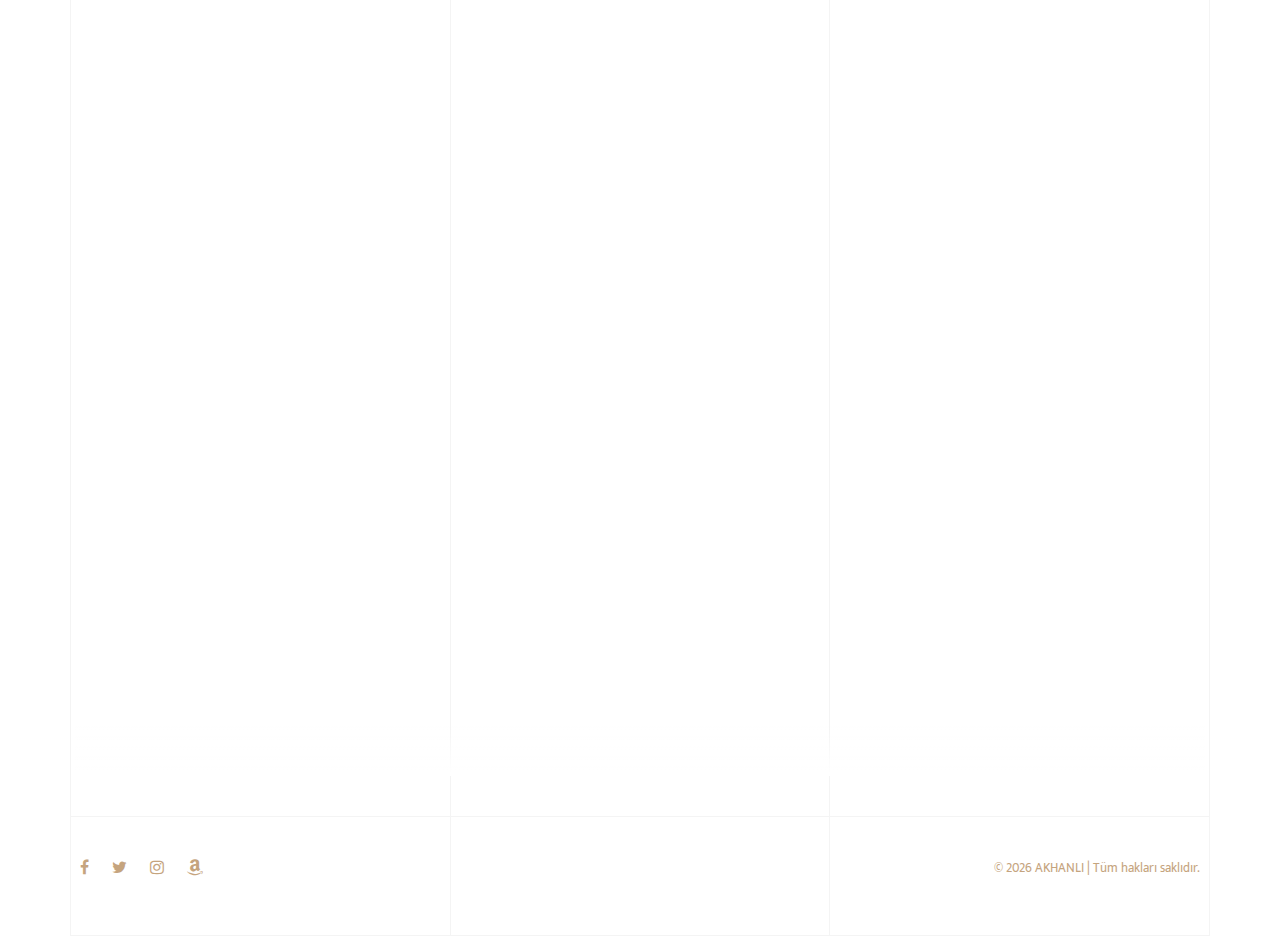
<file: index.html>
<!DOCTYPE html>
<!--[if lt IE 7]> <html class="no-js lt-ie9 lt-ie8 lt-ie7"> <![endif]-->
<!--[if IE 7]> <html class="no-js lt-ie9 lt-ie8"> <![endif]-->
<!--[if IE 8]> <html class="no-js lt-ie9"> <![endif]-->
<!--[if gt IE 8]> <html class="no-js"> <![endif]-->
<html lang="en">

<head>
    <meta charset="utf-8">
    <meta http-equiv="X-UA-Compatible" content="IE=edge">
    <meta name="viewport" content=" width=device-width, initial-scale=1">
    <link rel="icon" type="image/png" href="images/logo.png" />
    <title>Anasayfa | Akhanlı</title>
    <link href="css/animate.css" rel="stylesheet" type="text/css">
    <link href="css/bootstrap.min.css" rel="stylesheet" type="text/css">
    <link href="css/bootstrap.menu.css" rel="stylesheet" type="text/css">
    <link href="css/font-awesome.css" rel="stylesheet" type="text/css">
    <link href="css/magnific-popup.css" rel="stylesheet" type="text/css">
    <link href="css/swiper.css" rel="stylesheet" type="text/css">
    <link href="css/owl.carousel.min.css" rel="stylesheet" type="text/css">
    <link href="css/owl.theme.default.min.css" rel="stylesheet" type="text/css">
    <link href="css/style.css" rel="stylesheet" type="text/css">
</head>

<body>
    <!-- Page Preloader -->
    <div id="Lfa-page-loading" class="Lfa-pageloading">
        <div class="Lfa-pageloading-inner"> <img src="images/logo.png" class="logo" alt=""> </div>
    </div>
    <div id="next-page-wrapper">
        <!-- Lines -->
        <div class="content-lines-wrapper">
            <div class="content-lines-inner">
                <div class="content-lines"></div>
            </div>
        </div>
        <div class="next-header-overlay menu-slide header-dark">
            <div class="container">
                <div class="next-header-container">
                    <!-- Burger menu -->
                    <div class="burger-menu animate-box" data-animate-effect="fadeInRight">
                        <div class="line-menu line-half first-line"></div>
                        <div class="line-menu"></div>
                        <div class="line-menu line-half last-line"></div>
                    </div>
                    <!--Navigation menu-->
                    <nav class="next-menu-overlay">
                        <ul>
                            <li class="current-menu"><a href="index.html">ANASAYFA</a></li>
                            <li><a href="projects.html">PROJELER</a></li>
                            <li><a href="about.html">HAKKIMIZDA</a></li>
                            <li><a href="contact.html">İLETİŞİM</a></li>
                        </ul>

                        <!-- Menu social media -->
                        <div class="menu-social-media">
                            <a href="https://facebook.com" target="_blank"> <span class="next-social-icon fa fa-facebook"></span> </a>
                            <a href="https://twitter.com/" target="_blank"> <span class="next-social-icon fa fa-twitter"></span> </a>
                            <a href="https://www.instagram.com/" target="_blank"> <span class="next-social-icon fa fa-instagram"></span> </a>
                            <a href="https://www.amazon.com/" target="_blank"> <span class="next-social-icon fa fa-amazon"></span> </a>
                        </div>

                    </nav>
                </div>
            </div>
        </div>
        <!-- Header -->
        <header>
            <div class="container">
                <div class="row">
                    <div class="col-md-12 animate-box" data-animate-effect="fadeInUp">
                        <div class="next-header-container d-flex">
                            <!-- Logo -->
                            <div class="text-center flex-grow-1">
                                <a href="index.html"><img src="images/logo.png" alt="" class="logo"></a>
                            </div>
                        </div>

                    </div>
                </div>
            </div>
        </header>
        <!-- Homepage Slider -->
        <div class="container-fluid">
            <section class="next-section-slider">
                <div class="next-container-center">
                    <div class="swiper-container">
                        <div class="swiper-wrapper">
                            <div class="swiper-slide">
                                <div class="swiper-slide-block">
                                    <div class="swiper-slide-block-img animate-box" data-animate-effect="fadeInLeft" data-swiper-parallax-y="70%">
                                        <a href="project-page.html"><img src="images/slider/3.jpg" alt=""></a>
                                    </div>
                                    <div class="swiper-slide-block-text animate-box" data-animate-effect="fadeInRight">
                                        <h2 data-swiper-parallax-x="-60%" class="next-main-title">Lorem ipsum</h2>
                                        <h3 data-swiper-parallax-x="-50%" class="next-main-subtitle">Lorem</h3>
                                        <p data-swiper-parallax-x="-40%" class="next-paragraph">Lorem ipsum dolor sit amet, consectetur adipisicing elit. Necessitatibus voluptatum pariatur repudiandae, iusto ad beatae assumenda ullam sunt voluptatem vel magnam.</p> <a data-swiper-parallax-x="-30%" class="next-link" href="project-page.html">Lorem</a> <span data-swiper-parallax-y="60%" class="next-number animate-box" data-animate-effect="fadeInUp">1</span>
                                    </div>
                                </div>
                            </div>
                            <div class="swiper-slide">
                                <div class="swiper-slide-block">
                                    <div class="swiper-slide-block-img" data-swiper-parallax-y="70%">
                                        <a href="project-page.html"> <img src="images/slider/1.jpg" alt=""> </a>
                                    </div>
                                    <div class="swiper-slide-block-text">
                                        <h2 data-swiper-parallax-x="-60%" class="next-main-title">Lorem ipsum</h2>
                                        <h3 data-swiper-parallax-x="-50%" class="next-main-subtitle">Lorem</h3>
                                        <p data-swiper-parallax-x="-40%" class="next-paragraph">Avm Building ornare gravida vehicula. Ut ullamcorper the duscipit lacinia lorem ac feugiat nibh. Integer odio augle auctore tincidunt volutpat convallis vel nulla.</p> <a data-swiper-parallax-x="-30%" style="z-index: 5;" class="next-link" href="project-page.html">Lorem</a> <span data-swiper-parallax-y="60%" class="next-number">2</span>
                                    </div>
                                </div>
                            </div>
                            <div class="swiper-slide">
                                <div class="swiper-slide-block">
                                    <div class="swiper-slide-block-img" data-swiper-parallax-y="70%">
                                        <a href="project-page.html"> <img src="images/slider/2.jpg" alt=""> </a>
                                    </div>
                                    <div class="swiper-slide-block-text">
                                        <h2 data-swiper-parallax-x="-60%" class="next-main-title">Lorem ipsum</h2>
                                        <h3 data-swiper-parallax-x="-50%" class="next-main-subtitle">Lorem</h3>
                                        <p data-swiper-parallax-x="-40%" class="next-paragraph">Lorem ipsum dolor sit amet, consectetur adipisicing elit. Ullam, cumque nihil maxime! Totam natus dolor ullam animi dignissimos doloribus, molestias nesciunt soluta dolores excepturi.</p> <a data-swiper-parallax-x="-30%" class="next-link" href="project-page.html">Lorem</a> <span data-swiper-parallax-y="60%" class="next-number">3</span>
                                    </div>
                                </div>
                            </div>
                        </div>
                        <div class="swiper-button-next animate-box" data-animate-effect="fadeInRight"> <i class="fa fa-long-arrow-right" aria-hidden="true"></i> </div>
                        <div class="swiper-button-prev animate-box" data-animate-effect="fadeInLeft"> <i class="fa fa-long-arrow-left" aria-hidden="true"></i> </div>
                    </div>
                </div>
            </section>
        </div>
        <!-- Footer -->
        <footer>
            <div class="container next-footer-container">
                <div class="row">
                    <div class="col-md-8">
                        <ul class="next-social-icons">
                            <li class="next-social-icons-item">
                                <a class="next-social-link" href="https://facebook.com" target="_blank"> <span class="next-social-icon fa fa-facebook-f"></span> </a>
                            </li>
                            <li class="next-social-icons-item">
                                <a class="next-social-link" href="https://twitter.com/" target="_blank"> <span class="next-social-icon fa fa-twitter"></span> </a>
                            </li>
                            <li class="next-social-icons-item">
                                <a class="next-social-link" href="https://www.instagram.com/" target="_blank"> <span class="next-social-icon fa fa-instagram"></span> </a>
                            </li>
                            <li class="next-social-icons-item">
                                <a class="next-social-link" href="https://www.amazon.com/" target="_blank"> <span class="next-social-icon fa fa-amazon"></span> </a>
                            </li>
                        </ul>
                    </div>
                    <div class="col-md-4">
                        <p class="next-copyright"><span>©
                                <script>
                                    today = new Date();
                                    year0 = today.getFullYear();
                                    document.write(year0);

                                </script>
                                AKHANLI | Tüm hakları saklıdır.</span></p>
                    </div>
                </div>
            </div>
        </footer>
    </div>
    <!-- Js -->
    <script src="js/plugins/jquery-3.3.1.min.js"></script>
    <script src="js/plugins/bootstrap.min.js"></script>
    <script src="js/plugins/bootstrap.menu.js"></script>
    <script src="js/plugins/modernizr-2.6.2.min.js"></script>
    <script src="js/plugins/jquery.waypoints.min.js"></script>
    <script src="js/plugins/swiper.min.js"></script>
    <script src="js/plugins/owl.carousel.min.js"></script>
    <script src="js/plugins/isotope.pkgd.min.js"></script>
    <script src="js/plugins/jquery.magnific-popup.min.js"></script>
    <script src="js/script.js"></script>
</body>

</html>
</file>
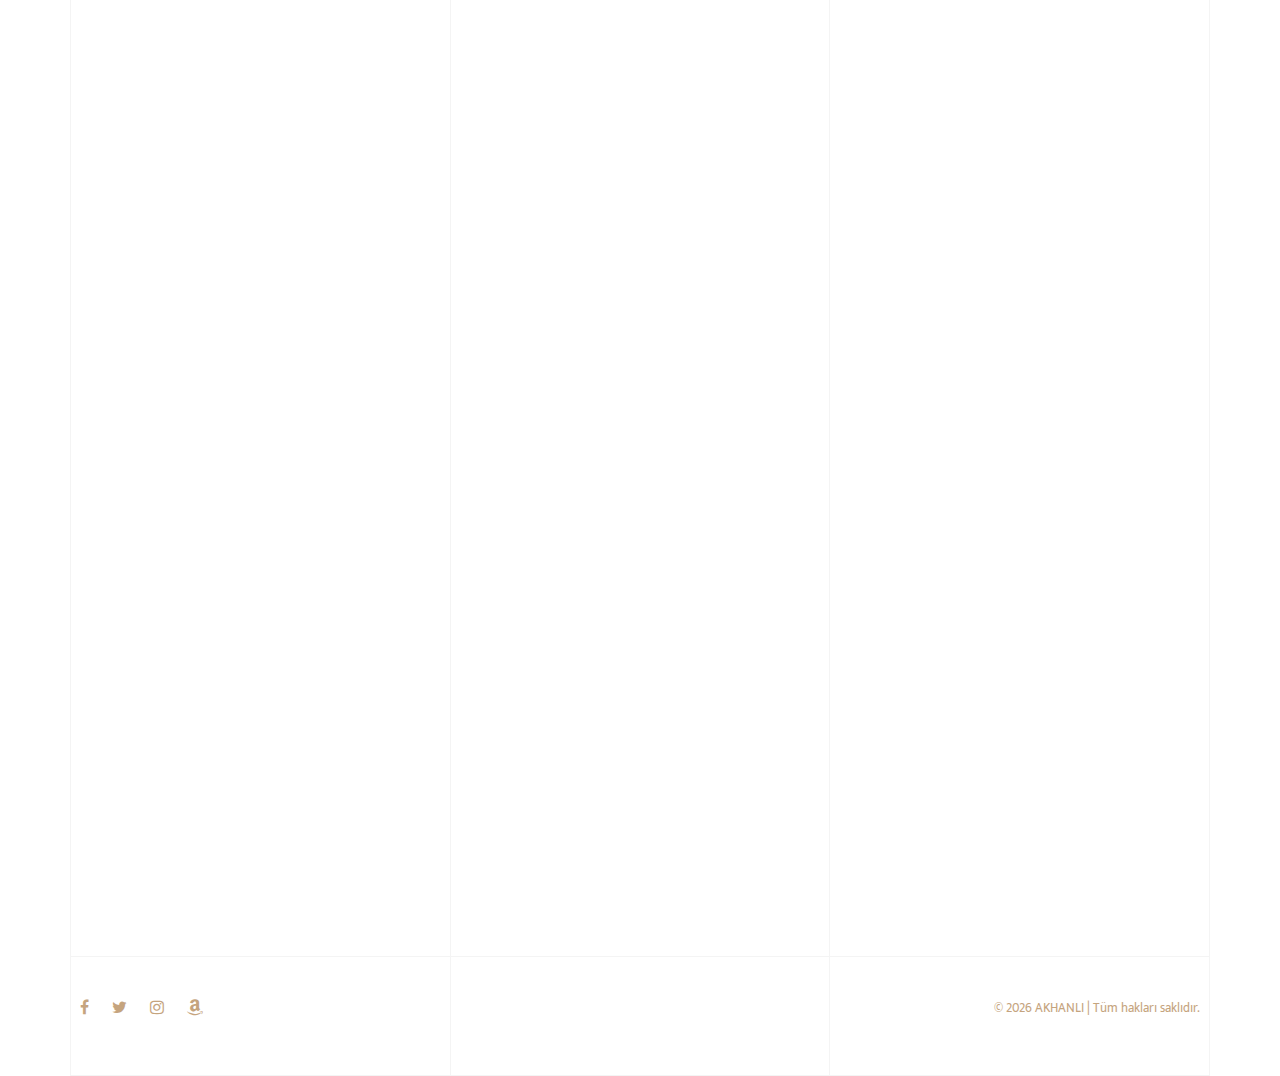
<file: about.html>
<!DOCTYPE html>
<!--[if lt IE 7]> <html class="no-js lt-ie9 lt-ie8 lt-ie7"> <![endif]-->
<!--[if IE 7]> <html class="no-js lt-ie9 lt-ie8"> <![endif]-->
<!--[if IE 8]> <html class="no-js lt-ie9"> <![endif]-->
<!--[if gt IE 8]> <html class="no-js"> <![endif]-->
<html lang="en">
<head>
    <meta charset="utf-8">
    <meta http-equiv="X-UA-Compatible" content="IE=edge">
    <meta name="viewport" content=" width=device-width, initial-scale=1">
    <link rel="icon" type="image/png" href="images/logo.png" />
    <title>Hakkımızda | Akhanlı</title>
    <link href="css/animate.css" rel="stylesheet" type="text/css">
    <link href="css/bootstrap.min.css" rel="stylesheet" type="text/css">
    <link href="css/bootstrap.menu.css" rel="stylesheet" type="text/css">
    <link href="css/font-awesome.css" rel="stylesheet" type="text/css">
    <link href="css/magnific-popup.css" rel="stylesheet" type="text/css">
    <link href="css/YouTubePopUp.css" rel="stylesheet" type="text/css">
    <link href="css/swiper.css" rel="stylesheet" type="text/css">
    <link href="css/owl.carousel.min.css" rel="stylesheet" type="text/css">
    <link href="css/owl.theme.default.min.css" rel="stylesheet" type="text/css">
    <link href="css/style.css" rel="stylesheet" type="text/css">
</head>
<body>
    <!-- Page Preloader -->
    <div id="Lfa-page-loading" class="Lfa-pageloading">
        <div class="Lfa-pageloading-inner"> <img src="images/logo.png" class="logo" alt=""> </div>
    </div>
    <div id="next-page-wrapper">
        <!-- Lines -->
        <div class="content-lines-wrapper">
            <div class="content-lines-inner">
                <div class="content-lines"></div>
            </div>
        </div>
        <div class="next-header-overlay menu-slide header-dark">
		<div class="container">
			<div class="next-header-container">
				<!-- Burger menu -->
				<div class="burger-menu animate-box" data-animate-effect="fadeInRight">
					<div class="line-menu line-half first-line"></div>
					<div class="line-menu"></div>
					<div class="line-menu line-half last-line"></div>
				</div>
				<!--Navigation menu-->
                <nav class="next-menu-overlay">
                	<ul>
                        <li><a href="index.html">ANASAYFA</a></li>
                        <li><a href="projects.html">PROJELER</a></li>
                        <li class="current-menu"><a href="about.html">HAKKIMIZDA</a></li> 
						<li><a href="contact.html">İLETİŞİM</a></li>
					</ul>
					
					<!-- Menu social media -->
					<div class="menu-social-media">
					    <a href="https://facebook.com" target="_blank"> <span class="next-social-icon fa fa-facebook"></span> </a>
						<a href="https://twitter.com/" target="_blank"> <span class="next-social-icon fa fa-twitter"></span> </a>
						<a href="https://www.instagram.com/" target="_blank"> <span class="next-social-icon fa fa-instagram"></span> </a>
						<a href="https://www.amazon.com/" target="_blank"> <span class="next-social-icon fa fa-amazon"></span> </a>
					</div>

				</nav>
			</div>
		</div>
	    </div>
        <!-- Header -->
        <header>
            <div class="container">
                <div class="row">
                    <div class="col-md-12 animate-box" data-animate-effect="fadeInUp">
                        <div class="next-header-container d-flex">
                            <!-- Logo -->
                            <div class="text-center flex-grow-1">
                                <a href="index.html"><img src="images/logo.png" alt="" class="logo"></a>
                            </div>
                        </div>
                        
                    </div>
                </div>
            </div>
        </header>
        <!-- About Us -->
        <section class="about">
            <div class="container">
                <div class="row">
                    <div class="section-head col-md-12 animate-box" data-animate-effect="fadeInUp">
                        <h4>HAKKIMIZDA</h4>
                        <h4><a href="index.html" style="font-size: 25px; margin-right: 0.2cm">Anasayfa</a> <i class="fa fa-arrow-right" style="font-size: 13px; position: relative; bottom: 4px;"></i> <span style="font-size: 25px; margin-left: 0.2cm">HAKKIMIZDA</span></h4>
                    </div>
                    <div class="col-md-4 image animate-box" data-animate-effect="fadeInUp">
                       <div class="img">
                        <a href="https://www.youtube.com/watch?v=BOFhwQn4mkA" class="video-block">
                            <img src="images/about.jpg" alt="">
                            <span class="video-block-play"></span>
                        </a>
                        </div>
                    </div>
                    
                    <div class="col-md-8">
                        <div class="row">
                            <!-- About -->
                            <div class="col-md-12 animate-box" data-animate-effect="fadeInUp">
                                <h3>Lorem ipsum <span>AKHANLI</span></h3>
                                <p>AKHANLI,1997 yılında kurulmuş, Yurt içi ve Yurt dışında bir çok özel ve kamu inşaat projelerinde faaliyet göstermektedir. Müşteri Memnuniyeti AKHANLI ‘nın kurumsal kültür politikasıdır..</p>
                                <p>Konusunda tecrübeli, dinamik, çalışkan ve teknik kadrosuyla; Yurt içi ve Yurt Dışında geleceğin modern yapı ve projelerinde imzasını bulunmasını arzulayan bir düşünceyi kendine hedef olarak seçmiştir.</p>
                                <div class="about">
                                    <div class="yearimg">
                                        <div class="numb">10</div>
                                    </div>
                                    <div class="year">
                                        <h6>Lorem ipsum dolor sit</h6>
                                        <h4>Lorem ipsum dolor</h4>
                                    </div>
                                </div>
                            </div>
                        </div>
                    </div>
                </div>
            </div>
        </section>
        <!-- Footer -->
        <footer>
            <div class="container next-footer-container">
                <div class="row">
                    <div class="col-md-8">
                        <ul class="next-social-icons">
                            <li class="next-social-icons-item">
                                <a class="next-social-link" href="https://facebook.com" target="_blank"> <span class="next-social-icon fa fa-facebook-f"></span> </a>
                            </li>
                            <li class="next-social-icons-item">
                                <a class="next-social-link" href="https://twitter.com/" target="_blank"> <span class="next-social-icon fa fa-twitter"></span> </a>
                            </li>
                            <li class="next-social-icons-item">
                                <a class="next-social-link" href="https://www.instagram.com/" target="_blank"> <span class="next-social-icon fa fa-instagram"></span> </a>
                            </li>
                            <li class="next-social-icons-item">
                                <a class="next-social-link" href="https://www.amazon.com/" target="_blank"> <span class="next-social-icon fa fa-amazon"></span> </a>
                            </li>
                        </ul>
                    </div>
                    <div class="col-md-4">
                       <p class="next-copyright"><span>©
                            <script>
                                today = new Date();
                                year0 = today.getFullYear();
                                document.write(year0);

                            </script>
                            AKHANLI | Tüm hakları saklıdır.</span></p> 
                    </div>
                </div>
            </div>
        </footer>
    </div>
    <!-- Js -->
    <script src="js/plugins/jquery-3.3.1.min.js"></script>
    <script src="js/plugins/bootstrap.min.js"></script>
    <script src="js/plugins/bootstrap.menu.js"></script>
    <script src="js/plugins/modernizr-2.6.2.min.js"></script>
    <script src="js/plugins/jquery.waypoints.min.js"></script>
    <script src="js/plugins/YouTubePopUp.jquery.js"></script>
    <script src="js/plugins/swiper.min.js"></script>
    <script src="js/plugins/owl.carousel.min.js"></script>
    <script src="js/plugins/isotope.pkgd.min.js"></script>
    <script src="js/plugins/jquery.magnific-popup.min.js"></script>
    <script src="js/script.js"></script>
    <script type="text/javascript">
        $("a.video-block").YouTubePopUp();
    </script>
</body>
</html>
</file>
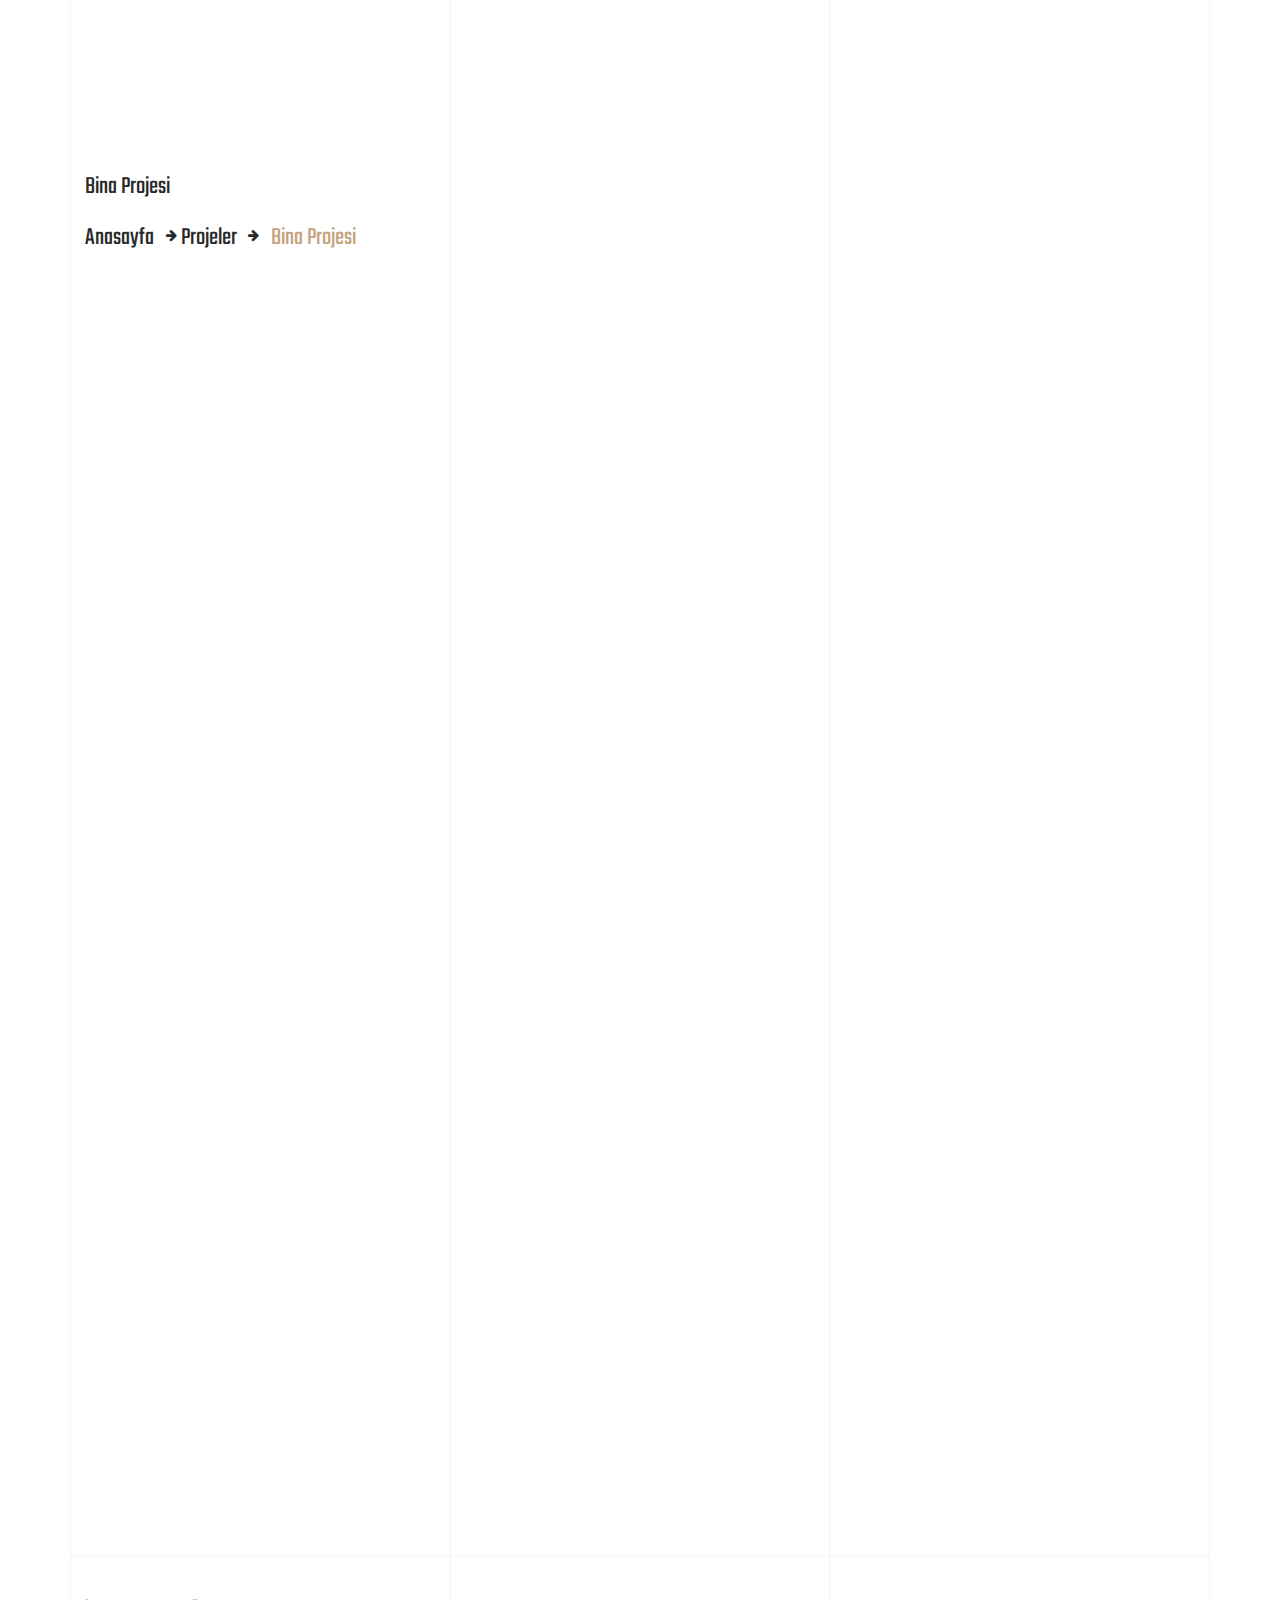
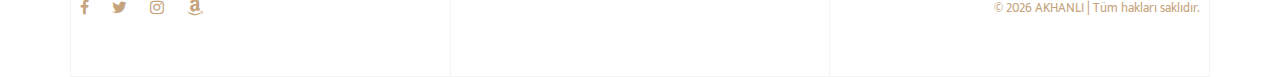
<file: project-page.html>
<!DOCTYPE html>
<!--[if lt IE 7]> <html class="no-js lt-ie9 lt-ie8 lt-ie7"> <![endif]-->
<!--[if IE 7]> <html class="no-js lt-ie9 lt-ie8"> <![endif]-->
<!--[if IE 8]> <html class="no-js lt-ie9"> <![endif]-->
<!--[if gt IE 8]> <html class="no-js"> <![endif]-->
<html lang="en">

<head>
    <meta charset="utf-8">
    <meta http-equiv="X-UA-Compatible" content="IE=edge">
    <meta name="viewport" content=" width=device-width, initial-scale=1">
    <link rel="icon" type="image/png" href="images/logo.png" />
    <title>Proje | Akhanlı</title>
    <link href="css/animate.css" rel="stylesheet" type="text/css">
    <link href="css/bootstrap.min.css" rel="stylesheet" type="text/css">
    <link href="css/bootstrap.menu.css" rel="stylesheet" type="text/css">
    <link href="css/font-awesome.css" rel="stylesheet" type="text/css">
    <link href="css/magnific-popup.css" rel="stylesheet" type="text/css">
    <link href="css/swiper.css" rel="stylesheet" type="text/css">
    <link href="css/owl.carousel.min.css" rel="stylesheet" type="text/css">
    <link href="css/owl.theme.default.min.css" rel="stylesheet" type="text/css">
    <link href="css/style.css" rel="stylesheet" type="text/css">
</head>

<body>
    <!-- Page Preloader -->
    <div id="Lfa-page-loading" class="Lfa-pageloading">
        <div class="Lfa-pageloading-inner"> <img src="images/logo.png" class="logo" alt=""> </div>
    </div>
    <div id="next-page-wrapper">
        <!-- Lines -->
        <div class="content-lines-wrapper">
            <div class="content-lines-inner">
                <div class="content-lines"></div>
            </div>
        </div>
        <div class="next-header-overlay menu-slide header-dark">
            <div class="container">
                <div class="next-header-container">
                    <!-- Burger menu -->
                    <div class="burger-menu animate-box" data-animate-effect="fadeInRight">
                        <div class="line-menu line-half first-line"></div>
                        <div class="line-menu"></div>
                        <div class="line-menu line-half last-line"></div>
                    </div>
                    <!--Navigation menu-->
                    <nav class="next-menu-overlay">
                        <ul>
                            <li><a href="index.html">ANASAYFA</a></li>
                            <li><a href="projects.html">PROJELER</a></li>
                            <li><a href="about.html">HAKKIMIZDA</a></li>
                            <li><a href="contact.html">İLETİŞİM</a></li>
                        </ul>

                        <!-- Menu social media -->
                        <div class="menu-social-media">
                            <a href="https://facebook.com" target="_blank"> <span class="next-social-icon fa fa-facebook"></span> </a>
                            <a href="https://twitter.com/" target="_blank"> <span class="next-social-icon fa fa-twitter"></span> </a>
                            <a href="https://www.instagram.com/" target="_blank"> <span class="next-social-icon fa fa-instagram"></span> </a>
                            <a href="https://www.amazon.com/" target="_blank"> <span class="next-social-icon fa fa-amazon"></span> </a>
                        </div>

                    </nav>
                </div>
            </div>
        </div>
        <!-- Header -->
        <header>
            <div class="container">
                <div class="row">
                    <div class="col-md-12 animate-box" data-animate-effect="fadeInUp">
                        <div class="next-header-container d-flex">
                            <!-- Logo -->
                            <div class="text-center flex-grow-1">
                                <a href="index.html"><img src="images/logo.png" alt="" class="logo"></a>
                            </div>
                        </div>

                    </div>
                </div>
            </div>
        </header>
        <!-- Project Page -->
        <div class="container">
            <h4>Bina Projesi</h4>
            <h4><a href="index.html" style="font-size: 25px; margin-right: 0.2cm">Anasayfa</a> <i class="fa fa-arrow-right" style="font-size: 13px; position: relative; bottom: 4px;"></i> <a href="projects.html" style="font-size: 25px; margin-right: 0.2cm">Projeler</a> <i class="fa fa-arrow-right" style="font-size: 13px; position: relative; bottom: 4px;"></i> <span style="font-size: 25px; margin-left: 0.2cm">Bina Projesi</span></h4>
            <div class="row">
                <div class="col-md-12 animate-box" data-animate-effect="fadeInUp">
                    <img class="img-fluid" src="images/slider/1.jpg" alt="">
                    <h2 class="mt-20"><span>Lorem</span> ipsum</h2>
                    <p>Lorem ipsum dolor sit amet, consectetur adipisicing elit. Ducimus sapiente earum accusamus sint, eos impedit et reprehenderit, sed esse dolores perspiciatis magnam amet quo in tenetur repellendus. Est fuga quo repudiandae sunt adipisci, non cum tempora! Vitae.</p>
                    <p>Lorem ipsum dolor sit amet, consectetur adipisicing elit. Itaque quo inventore possimus sed, ab corrupti perspiciatis temporibus repudiandae, obcaecati, maiores dolore. Nesciunt natus totam, perferendis delectus modi saepe voluptatem praesentium laborum et.</p>
                </div>
            </div>
        </div>
        <!-- Gallery -->
        <div class="works">
            <div class="container">
                <div class="row">
                    <div class="gallery mt-60 mb-60 full-width animate-box" data-animate-effect="fadeInUp">
                        <div class="row">
                            <div class="col-md-4 items">
                                <div class="item-img">
                                    <a href="images/project-details/3.jpg" class="popimg"> <img src="images/project-details/3.jpg" alt="image"></a>
                                </div>
                            </div>
                            <div class="col-md-4 items">
                                <div class="item-img">
                                    <a href="images/project-details/2.jpg" class="popimg"> <img src="images/project-details/2.jpg" alt="image"></a>
                                </div>
                            </div>
                            <div class="col-md-4 items">
                                <div class="item-img">
                                    <a href="images/project-details/4.jpg" class="popimg"> <img src="images/project-details/4.jpg" alt="image"></a>
                                </div>
                            </div>
                        </div>
                    </div>
                </div>
            </div>
        </div>
        <!-- Footer -->
        <footer>
            <div class="container next-footer-container">
                <div class="row">
                    <div class="col-md-8">
                        <ul class="next-social-icons">
                            <li class="next-social-icons-item">
                                <a class="next-social-link" href="https://facebook.com" target="_blank"> <span class="next-social-icon fa fa-facebook-f"></span> </a>
                            </li>
                            <li class="next-social-icons-item">
                                <a class="next-social-link" href="https://twitter.com/" target="_blank"> <span class="next-social-icon fa fa-twitter"></span> </a>
                            </li>
                            <li class="next-social-icons-item">
                                <a class="next-social-link" href="https://www.instagram.com/" target="_blank"> <span class="next-social-icon fa fa-instagram"></span> </a>
                            </li>
                            <li class="next-social-icons-item">
                                <a class="next-social-link" href="https://www.amazon.com/" target="_blank"> <span class="next-social-icon fa fa-amazon"></span> </a>
                            </li>
                        </ul>
                    </div>
                    <div class="col-md-4">
                       <p class="next-copyright"><span>©
                            <script>
                                today = new Date();
                                year0 = today.getFullYear();
                                document.write(year0);

                            </script>
                            AKHANLI | Tüm hakları saklıdır.</span></p> 
                    </div>
                </div>
            </div>
        </footer>
    </div>
    <!-- Js -->
    <script src="js/plugins/jquery-3.3.1.min.js"></script>
    <script src="js/plugins/bootstrap.min.js"></script>
    <script src="js/plugins/bootstrap.menu.js"></script>
    <script src="js/plugins/modernizr-2.6.2.min.js"></script>
    <script src="js/plugins/jquery.waypoints.min.js"></script>
    <script src="js/plugins/swiper.min.js"></script>
    <script src="js/plugins/owl.carousel.min.js"></script>
    <script src="js/plugins/isotope.pkgd.min.js"></script>
    <script src="js/plugins/jquery.magnific-popup.min.js"></script>
    <script src="js/script.js"></script>
</body>

</html>
</file>
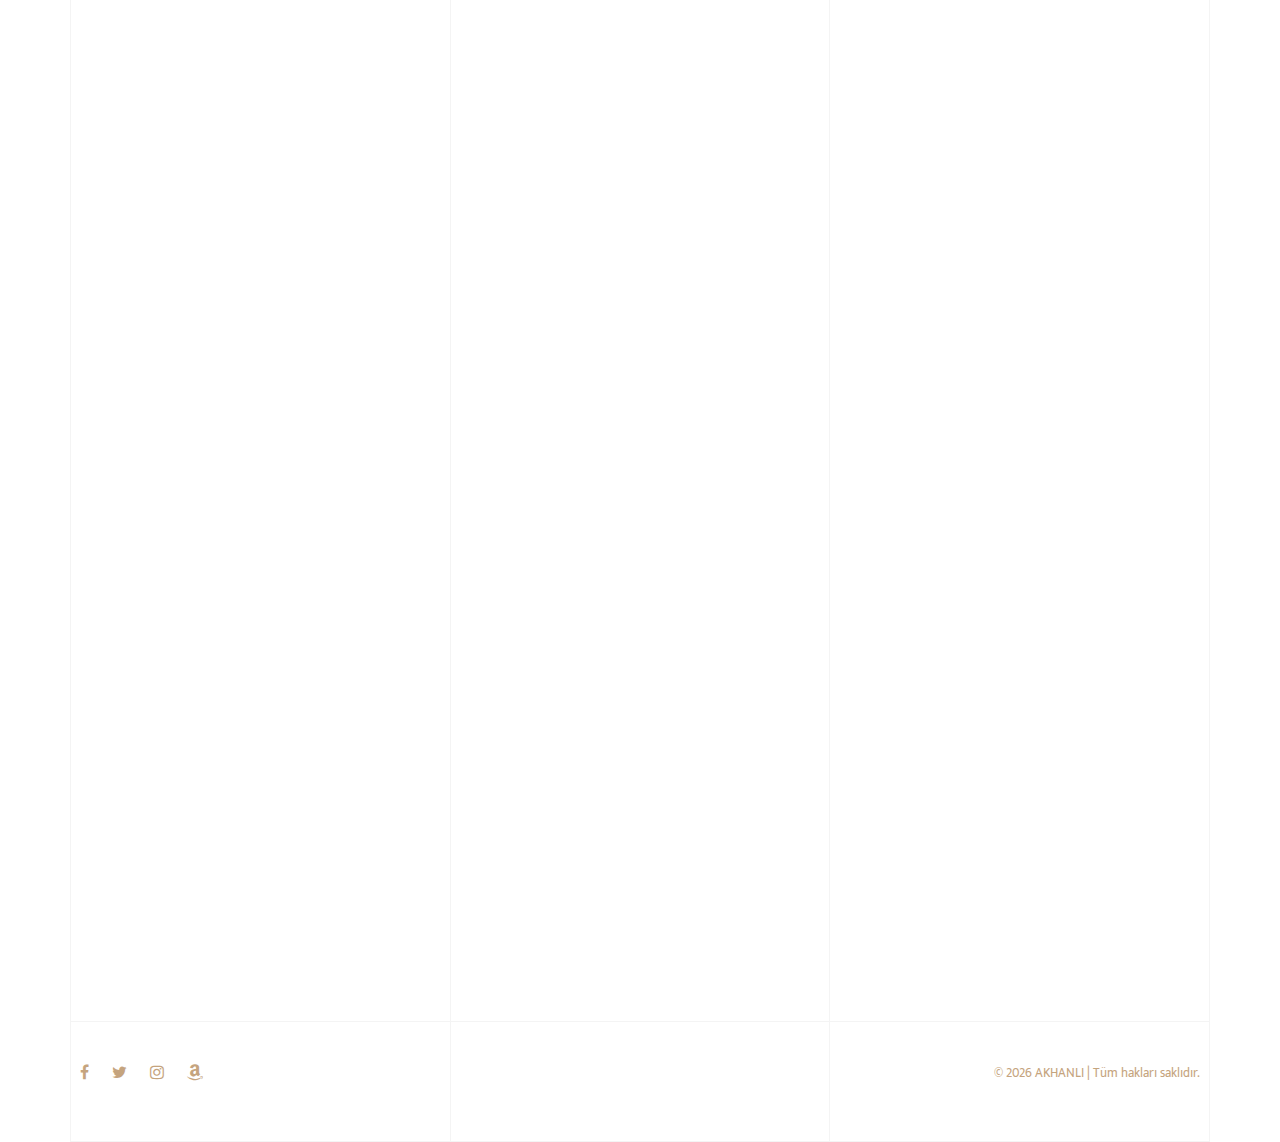
<file: projects.html>
<!DOCTYPE html>
<!--[if lt IE 7]> <html class="no-js lt-ie9 lt-ie8 lt-ie7"> <![endif]-->
<!--[if IE 7]> <html class="no-js lt-ie9 lt-ie8"> <![endif]-->
<!--[if IE 8]> <html class="no-js lt-ie9"> <![endif]-->
<!--[if gt IE 8]> <html class="no-js"> <![endif]-->
<html lang="en">

<head>
    <meta charset="utf-8">
    <meta http-equiv="X-UA-Compatible" content="IE=edge">
    <meta name="viewport" content=" width=device-width, initial-scale=1">
    <link rel="icon" type="image/png" href="images/logo.png" />
    <title>Projeler | Akhanlı</title>
    <link href="css/animate.css" rel="stylesheet" type="text/css">
    <link href="css/bootstrap.min.css" rel="stylesheet" type="text/css">
    <link href="css/bootstrap.menu.css" rel="stylesheet" type="text/css">
    <link href="css/font-awesome.css" rel="stylesheet" type="text/css">
    <link href="css/magnific-popup.css" rel="stylesheet" type="text/css">
    <link href="css/swiper.css" rel="stylesheet" type="text/css">
    <link href="css/owl.carousel.min.css" rel="stylesheet" type="text/css">
    <link href="css/owl.theme.default.min.css" rel="stylesheet" type="text/css">
    <link href="css/style.css" rel="stylesheet" type="text/css">
</head>

<body>
    <!-- Page Preloader -->
    <div id="Lfa-page-loading" class="Lfa-pageloading">
        <div class="Lfa-pageloading-inner"> <img src="images/logo.png" class="logo" alt=""> </div>
    </div>
    <div id="next-page-wrapper">
        <!-- Lines -->
        <div class="content-lines-wrapper">
            <div class="content-lines-inner">
                <div class="content-lines"></div>
            </div>
        </div>
        <div class="next-header-overlay menu-slide header-dark">
            <div class="container">
                <div class="next-header-container">
                    <!-- Burger menu -->
                    <div class="burger-menu animate-box" data-animate-effect="fadeInRight">
                        <div class="line-menu line-half first-line"></div>
                        <div class="line-menu"></div>
                        <div class="line-menu line-half last-line"></div>
                    </div>
                    <!--Navigation menu-->
                    <nav class="next-menu-overlay">
                        <ul>
                            <li><a href="index.html">ANASAYFA</a></li>
                            <li class="current-menu"><a href="projects.html">PROJELER</a></li>
                            <li><a href="about.html">HAKKIMIZDA</a></li>
                            <li><a href="contact.html">İLETİŞİM</a></li>
                        </ul>

                        <!-- Menu social media -->
                        <div class="menu-social-media">
                            <a href="https://facebook.com" target="_blank"> <span class="next-social-icon fa fa-facebook"></span> </a>
                            <a href="https://twitter.com/" target="_blank"> <span class="next-social-icon fa fa-twitter"></span> </a>
                            <a href="https://www.instagram.com/" target="_blank"> <span class="next-social-icon fa fa-instagram"></span> </a>
                            <a href="https://www.amazon.com/" target="_blank"> <span class="next-social-icon fa fa-amazon"></span> </a>
                        </div>

                    </nav>
                </div>
            </div>
        </div>
        <!-- Header -->
        <header>
            <div class="container">
                <div class="row">
                    <div class="col-md-12 animate-box" data-animate-effect="fadeInUp">
                        <div class="next-header-container d-flex">
                            <!-- Logo -->
                            <div class="text-center flex-grow-1">
                                <a href="index.html"><img src="images/logo.png" alt="" class="logo"></a>
                            </div>
                        </div>

                    </div>
                </div>
            </div>
        </header>
        <!-- Projects -->
        <section class="projects mb-60">
            <div class="container">
                <div class="row">
                    <div class="section-head col-md-12 animate-box" data-animate-effect="fadeInUp">
                        <h4>PROJELER</h4>
                        <h4><a href="index.html" style="font-size: 25px; margin-right: 0.2cm">Anasayfa</a> <i class="fa fa-arrow-right" style="font-size: 13px; position: relative; bottom: 4px;"></i> <span style="font-size: 25px; margin-left: 0.2cm">PROJELER</span></h4>
                    </div>
                    <div class="col-md-12 animate-box" data-animate-effect="fadeInUp">
                        <div class="owl-carousel owl-theme">
                            <div class="item">
                                <div class="position-re o-hidden"> <img src="images/projects/3.jpg" alt=""> </div>
                                <div class="con"> <span class="category">
                                        <a href="project-page.html">Lorem</a>
                                    </span>
                                    <h5><a href="project-page.html">Lorem ipsum dolor</a></h5> <a href="project-page.html"><i class="fa fa-long-arrow-right"></i></a>
                                </div>
                            </div>
                            <div class="item">
                                <div class="position-re o-hidden"> <img src="images/projects/2.jpg" alt=""> </div>
                                <div class="con"> <span class="category">
                                        <a href="project-page.html">Lorem</a>
                                    </span>
                                    <h5><a href="project-page.html">Lorem ipsum dolor</a></h5> <a href="project-page.html"><i class="fa fa-long-arrow-right"></i></a>
                                </div>
                            </div>
                            <div class="item">
                                <div class="position-re o-hidden"> <img src="images/projects/4.jpg" alt=""> </div>
                                <div class="con"> <span class="category">
                                        <a href="project-page.html">Lorem</a>
                                    </span>
                                    <h5><a href="#">Lorem ipsum dolor</a></h5> <a href="project-page.html"><i class="fa fa-long-arrow-right"></i></a>
                                </div>
                            </div>
                            <div class="item">
                                <div class="position-re o-hidden"> <img src="images/projects/1.jpg" alt=""> </div>
                                <div class="con"> <span class="category">
                                        <a href="project-page.html">Lorem</a>
                                    </span>
                                    <h5><a href="project-page.html">Lorem ipsum dolor</a></h5> <a href="project-page.html"><i class="fa fa-long-arrow-right"></i></a>
                                </div>
                            </div>
                        </div>
                    </div>
                </div>
            </div>
        </section>
        <!-- Footer -->
        <footer>
            <div class="container next-footer-container">
                <div class="row">
                    <div class="col-md-8">
                        <ul class="next-social-icons">
                            <li class="next-social-icons-item">
                                <a class="next-social-link" href="https://facebook.com" target="_blank"> <span class="next-social-icon fa fa-facebook-f"></span> </a>
                            </li>
                            <li class="next-social-icons-item">
                                <a class="next-social-link" href="https://twitter.com/" target="_blank"> <span class="next-social-icon fa fa-twitter"></span> </a>
                            </li>
                            <li class="next-social-icons-item">
                                <a class="next-social-link" href="https://www.instagram.com/" target="_blank"> <span class="next-social-icon fa fa-instagram"></span> </a>
                            </li>
                            <li class="next-social-icons-item">
                                <a class="next-social-link" href="https://www.amazon.com/" target="_blank"> <span class="next-social-icon fa fa-amazon"></span> </a>
                            </li>
                        </ul>
                    </div>
                    <div class="col-md-4">
                        <p class="next-copyright"><span>©
                                <script>
                                    today = new Date();
                                    year0 = today.getFullYear();
                                    document.write(year0);

                                </script>
                                AKHANLI | Tüm hakları saklıdır.</span></p>
                    </div>
                </div>
            </div>
        </footer>
    </div>
    <!-- Js -->
    <script src="js/plugins/jquery-3.3.1.min.js"></script>
    <script src="js/plugins/bootstrap.min.js"></script>
    <script src="js/plugins/bootstrap.menu.js"></script>
    <script src="js/plugins/modernizr-2.6.2.min.js"></script>
    <script src="js/plugins/jquery.waypoints.min.js"></script>
    <script src="js/plugins/swiper.min.js"></script>
    <script src="js/plugins/owl.carousel.min.js"></script>
    <script src="js/plugins/isotope.pkgd.min.js"></script>
    <script src="js/plugins/jquery.magnific-popup.min.js"></script>
    <script src="js/script.js"></script>
</body>

</html>
</file>
<file: css/style.css>
/* -----------------------------
01. Font Settings
02. General Settings
03. Helpfull Classes
04. Lines Style
05. Section Style
06. Homepage Slider
07. Services Style
08. About Style
9. Projects Style
10. Gallery Style
11. Contact Style
12. Form style
13. Media Query
----------------------------- */


/* ======= Fonts Settings (Mukta | Teko) ======= */
@import url('https://fonts.googleapis.com/css?family=Mukta:300,400,600,700,800|Teko:300,400,500,600,700&display=swap');


/* ======= General Settings ======= */
* {
    margin: 0;
    padding: 0;
    -webkit-box-sizing: border-box;
    box-sizing: border-box;
    outline: none;
    list-style: none;
    word-wrap: break-word;
}
html, body {
 -webkit-font-smoothing: antialiased;
-moz-osx-font-smoothing: grayscale;
}
body {
    font-family: 'Mukta', sans-serif;
    font-size: 14px;
    line-height: 1.75em;
    font-weight: 400;
    color: #999;
    background: #fff;
}
h1,
h2,
h3,
h4,
h5,
h6 {
    font-family: 'Teko', sans-serif;
    font-weight: 400;
    line-height: 1.75em;
    color: #292929;
}
h1 {
    font-size: 60px;
}
h2 {
    font-size: 50px;
}
h3 {
    font-size: 40px;
}
h4 {
    font-size: 25px;
}
h5 {
    font-size: 20px;
}
h6 {
    font-size: 15px;
}
h1 span,
h2 span,
h3 span,
h4 span,
h5 span,
h6 span {
    color: #c5a47e;
}
p {
    font-family: 'Mukta', sans-serif;
    font-size: 14px;
    line-height: 1.75em;
    font-weight: 400;
    color: #999;
}
a {
    color: #c5a47e;
}
a:focus,
a:hover {
    color: #c5a47e;
}
a:active,
a:hover {
    outline: 0;
}
a:focus,
a:hover {
    text-decoration: none;
    outline: none;
}
img {
    width: 100%;
    height: auto;
}
ol li {
    font-family: "Mukta", sans-serif;
    font-size: 14px;
    line-height: 1.75em;
    font-weight: 400;
}
sup,
sub {
    font-family: "Mukta", sans-serif;
    font-size: 18px;
    line-height: 1.75em;
    font-weight: 400;
}
th {
    font-family: "Mukta", sans-serif;
    font-weight: 400;
    color: #323232;
    font-size: 14px;
}
thead {
    border-bottom: 1px solid #f2f2f2;
    text-transform: uppercase;
    color: #999;
    font-size: 14px;
}
button {
    -webkit-appearance: none;
    background: none;
}
ul {
    list-style-type: none;
    padding-left: 0;
}
blockquote {
    font-weight: 400;
}
button,
input,
optgroup,
select,
textarea {
    font-family: 'Mukta', sans-serif;
}
input[type="password"]:focus,
input[type="email"]:focus,
input[type="text"]:focus,
input[type="file"]:focus,
input[type="radio"]:focus,
input[type="checkbox"]:focus,
textarea:focus {
    outline: none;
}
input[type="password"],
input[type="email"],
input[type="text"],
input[type="file"],
textarea {
    max-width: 100%;
    margin-bottom: 15px;
    padding: 10px 10px 10px;
    height: auto;
    background-color: #f4f4f4;
    -webkit-box-shadow: none;
    box-shadow: none;
    border-width: 0 0 0px;
    border-style: solid;
    display: block;
    width: 100%;
    font-size: 14px;
    line-height: 1.75em;
    font-weight: 400;
    color: #999;
    background-image: none;
    border-color: ease-in-out .15s, box-shadow ease-in-out .15s;
    outline: none;
}
input:focus,
textarea:focus {
    outline: none;
}
input[type="submit"],
input[type="reset"],
input[type="button"],
button {
    text-shadow: none;
    padding: 10px 24px;
    -webkit-box-shadow: none;
    box-shadow: none;
    line-height: 1.75em;
    font-weight: 400;
    border-style: solid;
    color: #fff;
    border-width: 0;
    -webkit-transition: background-color .15s ease-out;
    transition: background-color .15s ease-out;
    background-color: #c5a47e;
    margin-top: 10px;
}
button:hover {
    background-color: #323232;
}
input[type="submit"]:hover,
input[type="reset"]:hover {
    background-color: #292929;
}
select {
    padding: 10px;
    border-radius: 5px;
}
table,
th,
tr,
td {
    border: 1px solid #292929;
}
th,
tr,
td {
    padding: 10px;
}
input[type="radio"],
input[type="checkbox"] {
    display: inline;
}
.next-form-component {
    margin-bottom: 5px;
    position: relative;
}


/* ======= Helpfull Classes ======= */
.o-hidden {
    overflow: hidden;
}
.pos-re {
    position: relative;
}
.full-width {
    width: 100% !important;
}
.bg-img {
    background-size: cover;
    background-repeat: no-repeat;
}
.bg-fixed {
    background-attachment: fixed;
}
.v-middle {
    position: absolute;
    width: 100%;
    top: 50%;
    left: 0;
    -webkit-transform: translate(0%, -50%);
    transform: translate(0%, -50%);
}
.valign {
    display: -webkit-box;
    display: -ms-flexbox;
    display: flex;
    -webkit-box-align: center;
    -ms-flex-align: center;
    align-items: center;
}
span,
a {
    display: inline-block;
    text-decoration: none;
    color: inherit;
}
.bb {
    border-bottom: 1px solid #323232;
}
.mt-20 {
    margin-top: 20px;
}
.mt-40 {
    margin-top: 40px;
}
.mt-60 {
    margin-top: 60px;
}
.mb-20 {
    margin-bottom: 20px;
}
.mb-40 {
    margin-bottom: 40px;
}
.mb-60 {
    margin-bottom: 60px;
}
/* owl theme */
.owl-theme .owl-nav.disabled + .owl-dots {
    margin-top: 20px;
    line-height: .7;
}
.owl-theme .owl-dots .owl-dot span {
    width: 8px;
    height: 8px;
    margin: 0 8px;
    border-radius: 50%;
    background: #ddd;
}
.owl-theme .owl-dots .owl-dot.active span,
.owl-theme .owl-dots .owl-dot:hover span {
    background: #c5a47e;
}
.flex-grow-1 {
    flex-grow: 1;
}
.flex {
    display: -webkit-box;
    display: -ms-flexbox;
    display: -webkit-flex;
    display: flex;
}
.flex-center {
    -webkit-align-self: center;
    -ms-flex-item-align: center;
    align-self: center;
}
.flex-center-x {
    -webkit-box-pack: center;
    -webkit-justify-content: center;
    -ms-flex-pack: center;
    justify-content: center;
}
.next-header-container {
    margin: 40px 0;
}
.next-header-container .logo {
    width: 140px;
}
#next-page-wrapper {
    position: relative;
    overflow: hidden;
    min-height: 100vh;
    z-index: 0;
    padding: 0 60px;
}
.imgtop {
    padding-top: 90px;
    padding-bottom: 90px;
}
.txt-center {
    text-align: center;
}
.txt-right {
    text-align: right;
}


/* scrollbar */
::-webkit-scrollbar {
    width: 8px;
    height: 8px;
    background: #f4f4f4;
}

::-webkit-scrollbar-thumb {
    cursor: pointer;
    background: #fff
}

::selection {
    background-color: #c5a47e;
    color: #fff
}


/* =======  Preloader Style  ======= */
.Lfa-pageloading {
    color: #c5a47e;
    position: fixed;
    width: 100%;
    height: 100%;
    top: 0;
    left: 0;
    z-index: 999999;
    display: -webkit-box;
    display: -webkit-flex;
    display: -ms-flexbox;
    display: flex;
    -webkit-box-align: center;
    -webkit-align-items: center;
    -ms-flex-align: center;
    align-items: center;
    -webkit-box-pack: center;
    -webkit-justify-content: center;
    -ms-flex-pack: center;
    justify-content: center;
    -webkit-user-select: none;
    -moz-user-select: none;
    -ms-user-select: none;
    user-select: none;
    background-color: #fff;
}

.Lfa-pageloading h1 {
    color: #c5a47e;
    font-size: 40px;
}

.Lfa-pageloading .logo {
    width: 350px;
}


@-webkit-keyframes preloader-breath-img {
    from {
        opacity: .2;
    }

    to {
        opacity: 1;
    }
}
@keyframes preloader-breath-img {
    from {
        opacity: .2;
    }

    to {
        opacity: 1;
    }
}
.Lfa-pageloading .Lfa-pageloading-inner {
    -webkit-animation-name: preloader-breath-img;
    animation-name: preloader-breath-img;
    -webkit-animation-duration: 1800ms;
    animation-duration: 1800ms;
    -webkit-animation-delay: 200ms;
    animation-delay: 200ms;
    -webkit-animation-timing-function: cubic-bezier(0.73, 0.005, 0.42, 1.005);
    animation-timing-function: cubic-bezier(0.73, 0.005, 0.42, 1.005);
    -webkit-animation-iteration-count: infinite;
    animation-iteration-count: infinite;
    -webkit-animation-direction: alternate;
    animation-direction: alternate;
}


/* =======  Lines Style  ======= */
.content-lines-wrapper {
    position: absolute;
    left: 0;
    width: 100%;
    height: 100%;
    overflow: hidden;
}
.content-lines-inner {
    position: absolute;
    width: 1140px;
    left: 50%;
    margin-left: -570px;
    top: 0;
    height: 100%;
    border-left: 1px solid #f4f4f4;
    border-right: 1px solid #f4f4f4;
    border-bottom: 1px solid #f4f4f4;
}
.content-lines {
    position: absolute;
    left: 33.333333%;
    right: 33.333333%;
    height: 100%;
    border-left: 1px solid #f4f4f4;
    border-right: 1px solid #f4f4f4;
}


/* =======  Section Style  ======= */
.section-head {
    overflow: hidden;
    margin: 30px 0;
}
.section-head h4 {
    font-size: 50px;
    font-weight: 400;
    text-transform: uppercase;
    position: relative;
    margin: 0;
}
.section-head h4 span {
    color: #c5a47e;
    padding-right: 30px;
}
.section-head h4 span i {
    font-weight: 400;
}
.js .animate-box {
    opacity: 0;
}

/* ======= Homepage Slider ======= */
.swiper-container {
    width: 100%;
    height: auto;
    margin-left: auto;
    margin-right: auto;
    position: relative;
    cursor: -webkit-grab;
    cursor: grab;
    z-index: 700;
}
.swiper-button-next,
.swiper-button-prev {
    width: 50px;
    height: 50px;
    background-image: none;
    background-color: #fff;
    z-index: 2;
    cursor: pointer;
}
.swiper-button-next i,
.swiper-button-prev i {
    position: relative;
    left: 50%;
    top: 50%;
    color: #c5a47e;
    -webkit-transform: translate(-50%, -50%);
    transform: translate(-50%, -50%);
    transition: all .3s ease-in-out;
}
.next-link {
    display: inline-block;
    width: auto;
    position: relative;
    text-decoration: none;
    font-family: 'Teko', sans-serif;
    font-size: 20px;
    font-weight: 300;
    line-height: 1.75em;
    letter-spacing: 5px;
    color: #c5a47e !important;
    transition: all .3s ease-in-out;
    padding-left: 100px;
    text-transform: uppercase;
}
.next-link a:hover {
    color: #c5a47e;
}
.next-link:before {
    content: '';
    display: inline-block;
    width: 90px;
    height: 1px;
    background: #c5a47e;
    position: absolute;
    left: 0;
    bottom: 16px;
}
@-webkit-keyframes arrowRight {
    0% {
        -webkit-transform: translate(0, -50%);
        transform: translate(0, -50%);
    }
    50% {
        -webkit-transform: translate(-10px, -50%);
        transform: translate(-10px, -50%);
    }
    100% {
        -webkit-transform: translate(0, -50%);
        transform: translate(0, -50%);
    }
}
@keyframes arrowRight {
    0% {
        -webkit-transform: translate(0, -50%);
        transform: translate(0, -50%);
    }
    50% {
        -webkit-transform: translate(-10px, -50%);
        transform: translate(-10px, -50%);
    }
    100% {
        -webkit-transform: translate(0, -50%);
        transform: translate(0, -50%);
    }
}
.swiper-button-next:hover i,
.swiper-button-prev:hover i {
    -webkit-animation: arrowRight 1s infinite;
    animation: arrowRight 1s infinite;
}
.swiper-button-next {
    position: absolute;
    top: 0;
    right: 0;
    margin-top: 0;
}
.swiper-button-prev {
    position: absolute;
    top: auto;
    bottom: 0;
    left: 0;
}
.swiper-slide {
    text-align: center;
    font-size: 18px;
    width: 100%;
    display: flex;
}
.swiper-slide-block {
    width: 100%;
    margin: 0 auto;
    height: 100%;
    text-align: left;
}
.swiper-slide-block .swiper-slide-block-img {
    width: 100%;
    height: auto;
    overflow: hidden;
}
.swiper-slide-block .swiper-slide-block-img a {
    display: block;
    width: 100%;
    height: 100%;
}
.swiper-slide-block .swiper-slide-block-img img {
    width: 100%;
    height: auto;
    transition: all .3s ease-in-out;
}
.swiper-slide-block .swiper-slide-block-img:hover img {
    -webkit-transform: scale(1.1);
    transform: scale(1.1);
}
.swiper-slide-block .swiper-slide-block-text {
    width: 100%;
    height: auto;
    margin: 0 auto;
    margin-top: 50px;
    position: relative;
}
.swiper-slide-block .next-main-title {
    color: #292929;
    font-family: 'Teko', sans-serif;
    font-weight: 400;
    font-size: 65px;
    line-height: 1em;
    margin: 0;
    text-transform: uppercase;
    word-spacing: 5px;
    letter-spacing: 2px;
}
.swiper-slide-block .next-main-subtitle {
    margin: 0 0 20px 0;
    font-size: 20px;
    font-weight: 300;
    font-family: 'Teko', sans-serif;
    letter-spacing: 15px;
    color: #c5a47e;
}
.swiper-slide-block .next-main-subtitle span {
    font-family: "Mukta", sans-serif;
    font-size: 12px;
    line-height: 1.75em;
    font-weight: 400;
    letter-spacing: 1px;
    color: #c5a47e;
}
.swiper-slide-block .next-main-subtitle,
.swiper-slide-block .next-main-title,
.swiper-slide-block .next-paragraph {
    z-index: 2;
    position: relative;
}
.swiper-slide-block .next-paragraph {
    max-width: 413px;
    color: #999;
    margin: 30px 0;
    font-size: 14px;
    line-height: 1.75em;
}
.swiper-slide-block .next-number {
    font-family: 'Teko', sans-serif;
    font-size: 300px;
    font-weight: 400;
    width: 80%;
    display: block;
    color: #f4f4f4;
    position: relative;
    bottom: 40px;
    z-index: -1;
    text-align: right;
    margin: 0;
    line-height: 200px;
}
.next-section-slider {
    width: 100%;
    height: auto;
    background-color: #fff;
}
.next-section-slider .next-container-center {
    width: 100%;
    position: relative;
    margin-left: auto;
    margin-right: auto;
}


/* =======  Services  ======== */
.services .item {
    padding: 40px 20px;
    position: relative;
    background-size: cover;
    background-position: 50% 0% !important;
}
.services .item:before {
    content: "";
    position: absolute;
    top: 0;
    left: 0;
    right: 0;
    bottom: 0;
    background: rgba(12, 12, 12, 0.5);
}
.services .item:hover:after {
    opacity: 0;
}
.services .item:hover h5,
.services .item:hover p,
.services .item:hover h5 .services .item:hover span {
    color: #fff;
}
.services .item:hover .numb {
    -webkit-text-stroke: 1px #fff
}
.services .item:after {
    content: "";
    position: absolute;
    top: 0;
    left: 0;
    right: 0;
    bottom: 0;
    background: #fff;
    z-index: 1;
    -webkit-transition: all .4s;
    transition: all .4s;
}
.services .item .con {
    position: relative;
    z-index: 7;
}
.services .item h5 {
    font-size: 40px;
    margin-bottom: 20px;
    color: #c5a47e;
}
.services .item .numb {
    font-size: 75px;
    line-height: 75px;
    font-weight: 400;
    font-family: 'Teko', sans-serif;
    color: transparent;
    -webkit-text-stroke: 1px #999;
    opacity: .9;
    margin-bottom: 20px;
}
.services .item p {
    font-size: 15px;
}
.services .bg-1 {
    background-image: url(../images/blog/1.jpg);
}
.services .bg-2 {
    background-image: url(../images/blog/2.jpg);
}
.services .bg-3 {
    background-image: url(../images/blog/6.jpg);
}
.services .bg-4 {
    background-image: url(../images/blog/3.jpg);
}

.services .bg-5 {
    background-image: url(../images/blog/4.jpg);
}

.services .bg-6 {
    background-image: url(../images/blog/5.jpg);
}


/* =======  About  ======== */
.about {
    margin-bottom: 30px;
    margin-top: 30px;
}
.about .numb {
    font-size: 200px;
    line-height: 150px;
    font-weight: 400;
    font-family: 'Teko', sans-serif;
    color: #c5a47e;
    margin-bottom: 0;
}
.about .year {
    display: inline-block;
    vertical-align: middle;
    text-align: left;
    font-size: 25px;
    color: #fff;
    text-transform: uppercase;
    font-family: 'Oswald';
    padding-left: 20px;
}
.about .year h4 {
    line-height: 1em;
    font-size: 40px;
    margin: 0;
}
.about .year h6 {
    color: #c5a47e;
    margin-bottom: 0;
    font-size: 15px;
    text-transform: uppercase;
    font-family: 'Teko', sans-serif;
    font-weight: 400;
    letter-spacing: 5px;
}
.about .yearimg {
    margin: 0;
    display: inline-block;
    vertical-align: bottom;
}
.about .yearimg img {
    width: 200px;
}
.about .video-block {
    display: inline-block;
    vertical-align: top;
    position: relative;
    margin-top: 80px;
    width: 83.33333333333334%;
    margin-right: auto;
    color: #c5a47e;
    transition: all 0.3s;
}
.about .video-block:hover {
    color: #292929;
}
.about .video-block img {
    width: 100%;
    display: block;
    position: relative;
    z-index: 2;
}
.about .video-block-play {
    position: absolute;
    left: 50%;
    top: 50%;
    transform: translate(-50%, -50%);
    width: 70px;
    height: 70px;
    border-radius: 100%;
    border: 2px solid currentColor;
    z-index: 3;
    display: -ms-flexbox;
    display: flex;
    -ms-flex-align: center;
    align-items: center;
    -ms-flex-pack: center;
    justify-content: center;
    padding-left: 8px;
}
.about .video-block-play:after {
    width: 0;
    height: 0;
    background: 0;
    border-style: solid;
    border-width: 15px 0 15px 23px;
    border-color: transparent transparent transparent currentColor;
    content: '';
}
.about .video-block:after {
    position: absolute;
    content: '';
    width: 100%;
    height: 100%;
    top: -80px;
    left: 20%;
    background: url(../images/dot.png);
    z-index: 1;
}
.about .image {
    position: relative;
}
.about .image .img {
    position: relative;
    margin-bottom: 20px;
}
.about .image .img img {}

/* =======  Team  ======= */
.team {
    padding-bottom: 30px;
    margin-top: 60px;
}
.team .item:hover .info {
    top: 0;
    opacity: 1;
}
.team .item .team-img {
    width: 365px;
    height: 242px;
    overflow: hidden;
    margin: 0 auto 20px;
    position: relative;
}
.team .item .info {
    position: absolute;
    top: 100%;
    left: 0;
    height: 100%;
    width: 100%;
    background: rgba(197, 164, 126, 0.89);
    color: #fff;
    opacity: 0;
    -webkit-transition: all .3s;
    transition: all .3s;
}
.team .item h6 {
    margin-bottom: 0px;
    font-size: 25px;
    line-height: 1.2em;
    color: #c5a47e;
}
.team .item span {
    margin-bottom: 20px;
}
.team .item .icon {
    font-size: 16px;
    margin: 0 5px;
    width: 30px;
    height: 30px;
    line-height: 30px;
    border-radius: 50%;
    color: #fff;
}

.team .item .icon:hover {
    color: #292929;
}


/* =======  Clients  ======= */
.clients {
    padding: 30px 0;
    background-color: #fff;
}
.clients .owl-carousel {
  margin-bottom: -20px;
}
.clients .client-logo {
  opacity: 1;
}
.clients .client-logo:hover {
  opacity: .7;
}
.clients img {
 -webkit-filter: none;
  filter: none;
}
.clients img:hover {

      -webkit-filter: grayscale(100%);
  filter: grayscale(100%);
  -webkit-transition: all .5s;
  transition: all .5s;
}

/* =======  Testimonials  ======= */
.testimonials .item-box {
    background: #f4f4f4;
    padding: 20px;
    border-radius: 10px;
    margin: 0 0 20px 0;
    border: 1px solid #f6f6f6;
}
.testimonials .item-box .quote {
    width: 40px;
    margin: 0 auto 10px;
    opacity: 1;
}
.testimonials .item-box p {
    font-size: 14px;
    color: #999;
    font-weight: 400;
}
.testimonials .item-box .info {
    text-align: left;
    margin: 40px 0 20px;
}
.testimonials .item-box .info .author-img {
    width: 45px;
    height: 45px;
    border-radius: 50%;
    float: left;
    overflow: hidden;
}
.testimonials .item-box .info .cont {
    margin-left: 55px;
}
.testimonials .item-box .info h6 {
    color: #c5a47e;
    font-size: 20px;
    font-weight: 400;
    margin-bottom: 0px;
    line-height: 1em;
}
.testimonials .item-box .info span {
    font-size: 14px;
    font-weight: 400;
    color: #999;
}


/* =======  Blog  ======= */
.blog .item {
    margin-bottom: 20px;
}
.blog .item .post-img {
    overflow: hidden;
    position: relative;
}
.blog .item .post-img:hover .img {
    -webkit-transform: scale(1.1, 1.1);
    transform: scale(1.1, 1.1);
}
.blog .item .post-img .img {
    -webkit-transition: all .4s;
    transition: all .4s;
}
.blog .item .cont {
    padding: 15px 15px 0 0;
}
.blog .item .cont h6 {
    font-size: 25px;
    margin-bottom: 0px;
}
.blog .item .cont h6 a:hover {
    color: #c5a47e;
}
.blog .item .cont h5 {
    font-size: 40px;
    margin-bottom: 5px;
}
.blog .item .info {
    font-size: 13px;
    color: #999;
    margin-bottom: 10px;
}
.blog .item .info a {
    margin-right: 0px;
    color: #999;
}
.blog .item .info a:last-child {
    margin-right: 0;
}
.blog .item .info b {
    color: #c5a47e;
    font-weight: 400;
    padding-right: 10px;
}
/* blog pagination */
.pagination-wrap {
    padding-top: 40px;
}
.pagination-wrap li {
    display: inline-block;
    margin: 0 5px;
}
.pagination-wrap li a {
    display: inline-block;
    width: 40px;
    height: 40px;
    line-height: 40px;
    text-align: center;
    color: #999;
    font-weight: 400;
    font-family: 'Teko', sans-serif;
    font-size: 20px;
}
.pagination-wrap li a:hover {
    opacity: 1;
    text-decoration: none;
    background-color: #c5a47e;
    border: 1px solid #c5a47e;
    color: #fff;
}
.pagination-wrap li a.active {
    background-color: #c5a47e;
    border: 1px solid #c5a47e;
    color: #fff;
}
/* post */
.next-post-img {
    width: 100%;
}


/* ======= Projects Style  ======= */
.projects .item {
    position: relative;
    overflow: hidden;
}
.projects .item:hover img {
    -webkit-filter: none;
    filter: none;
    -webkit-transform: scale(1.09, 1.09);
    transform: scale(1.09, 1.09);
    -webkit-filter: brightness(40%);
    -webkit-transition: all 1s ease;
    -moz-transition: all 1s ease;
    -o-transition: all 1s ease;
    -ms-transition: all 1s ease;
    transition: all 1s ease;
}
.projects .item:hover .con {
    bottom: 0;
}
.projects .item img {
    -webkit-transition: all .5s;
    transition: all .5s;
    -webkit-filter: brightness(100%);
}
.projects .item .con {
    padding: 30px;
    position: absolute;
    bottom: -60px;
    left: 0;
    width: 100%;
    -webkit-transition: all .3s;
    transition: all .3s;
    text-align: center;
}
.projects .item .con .category {
    color: #c5a47e;
    font-size: 20px;
    font-family: 'Teko', sans-serif;
    font-weight: 400;
    text-transform: uppercase;
    margin-bottom: 0;
    letter-spacing: 1px;
}
.projects .item .con .category a {
    margin-right: 5px;
    position: relative;
    color: #c5a47e;
    font-weight: 300;
}
.projects .item .con .category a:last-child {
    margin-right: 0;
}
.projects .item .con .category a:last-child:after {
    display: none;
}
.projects .item .con h5 {
    font-size: 30px;
    color: #fff;
    margin-bottom: 15px;
    text-transform: none;
}
.projects .item .con h5 a {
    color: #fff;
}
.projects .item .con p {
    color: #fff;
    font-size: 14px;
}
.projects .item .con i {
    color: #fff;
    font-size: 20px;
}
.projects .item .con .btn {
    margin-left: 0;
    border-radius: 30px;
    border-color: #999;
    padding: 11px 30px;
}
.projects .item .con .btn:hover {
    border-color: #c5a47e;
}


/* ======= Gallery Style  ======= */
.works{

}
.works .filtering {
  position: relative;
  z-index: 7;
}
.works .filtering .filter {
  margin-top: 25px;
  float: right;
  display: inline-block;
}
.works .filtering span {
  font-size: 14px;
  font-weight: 400;
  text-transform: uppercase;
  letter-spacing: 1px;
  margin: 0 -2px;
  padding: 0 10px;
  cursor: pointer;
}
.works .filtering span:last-of-type {
  border-right: transparent;
}
.works .filtering .active {
  color: #c5a47e;
}
.works .items {
  margin-bottom: 30px;
}
.works .item-img {
  position: relative;
  color: #fff;
}
.works .item-img:hover .item-img-overlay {
  visibility: visible;
  opacity: 1;
}
.works .item-img:hover p, .works .item-img:hover h6 {
  -webkit-transform: translateY(0);
          transform: translateY(0);
}
.works .item-img-overlay {
  position: absolute;
  top: 0;
  left: 0;
  right: 0;
  bottom: 0;
  background: rgba(0, 0, 0, 0.7);
  opacity: 0;
  visibility: hidden;
  -webkit-transition: all .5s;
  transition: all .5s;
}
.works .item-img-overlay .overlay-info {
  position: absolute;
  bottom: 30px;
  left: 30px;
  width: 100%;
  overflow: hidden;
  z-index: 2;
}
.works .item-img-overlay .icon {
  position: absolute;
  left: calc(50% - 20px);
  bottom: calc(50% - 20px);
  width: 40px;
  height: 40px;
  line-height: 40px;
  border-radius: 50%;
  text-align: center;
  font-size: 40px;
}
.works .item-img-overlay p {
  font-weight: 400;
  font-size: 12px;
  text-transform: uppercase;
  letter-spacing: 2px;
  -webkit-transform: translateY(200px);
  transform: translateY(200px);
  -webkit-transition: all .5s;
  transition: all .5s;
  color: #c5a47e;
  margin-bottom: 5px;
}
.works .item-img-overlay h6 {
  font-size: 20px;
  margin-top: 5px;
    font-weight: 600;
    font-family: 'Open Sans', sans-serif;
    color: #fff;
  -webkit-transform: translateY(150px);
          transform: translateY(150px);
  -webkit-transition: all .5s;
  transition: all .5s;
  -webkit-transition-delay: .2s;
          transition-delay: .2s;
}


/* ======= Contact Style ======= */
#contactMap {
    width: 100%;
    height: 500px;
    margin-bottom: 60px;
}
.form-control {
    max-width: 100%;
    margin-bottom: 15px;
    border-color: #ececec;
    padding: 18px 10px 10px;
    height: auto;
    background-color: transparent;
    -webkit-box-shadow: none;
    box-shadow: none;
    border-width: 0 0 1px;
    border-style: solid;
    display: block;
    width: 100%;
    font-size: 14px;
    line-height: 1.75em;
    font-weight: 400;
    color: #292929;
    background-image: none;
    border-bottom: 1px solid #ececec;
    border-color: ease-in-out .15s, box-shadow ease-in-out .15s;
}


/* ======= Form style ======= */
.next-form-block {
    padding-left: 0;
    list-style-type: none;
}
.next-form-block-child {
    padding-top: 45px;
    margin-left: -20px;
}
.next-form-block-item {
    margin-bottom: 30px;
}
.img-wrapper {
    float: left;
    margin-bottom: 40px;
}
.next-form-wrapper {
    float: right;
    width: 75%;
}
.next-form-icons {
    list-style-type: none;
    padding-left: 0;
    font-family: "Mukta", sans-serif;
    font-size: 14px;
    font-weight: 400;
    color: #999;
}
.next-form-icons li {
    display: inline-block;
    margin-right: 10px;
    font-family: "Mukta", sans-serif;
    font-size: 14px;
    font-weight: 400;
    color: #999;
}
.next-forms-img {
    border-radius: 50%;
    width: 90px;
    max-width: 90px;
}
.next-form-icons li span {
    margin-left: 5px;
}


/* ======= Footer styles ======= */
.next-footer-container {
    padding: 40px 0;
    border-top: 1px solid #f4f4f4;
}
@media (min-width: 480px) and (max-width: 767px) {
    .next-footer-container {
        padding-top: 15px;
    }
}
.next-footer-list li {
    display: inline-block;
    margin: 0 7px;
    position: relative;
}
.next-footer-list a {
    font-family: 'Mukta', sans-serif;
    font-size: 13px;
    font-weight: 400;
    letter-spacing: 0.2px;
    text-transform: uppercase;
}
@media (max-width: 479px) {
    .next-footer-list li {
        display: block;
    }
}
.next-footer-list {
    padding-top: 0px;
    margin-bottom: 15px;
    padding-left: 0px;
}
/* footer social icons */
.next-social-icons {
    margin-bottom: 15px;
}
.next-social-icon {
    color: #c5a47e;
    font-size: 16px;
    margin: 0 10px;
}
.next-social-icons-item {
    display: inline-block;
}
.next-copyright {
    color: #999;
    font-size: 13px;
    margin-right: 10px;
    text-align: right;
}
.next-copyright span {
    font-size: 13px;
    font-family: 'Mukta', sans-serif;
    color: #c5a47e;
}
.next-social-link:hover span {
    color: #c5a47e;
}
.next-separator {
    border-top-width: 1px;
    border-top-color: #333;
    border-top-style: solid;
    margin: 60px 0;
}


/* ======= Media Query ======= */
@media (max-width: 390px) {
    .next-form-wrapper {
        width: 58%;
    }
    .swiper-button-prev{
        margin-bottom: 532px;
    }
}
@media (max-width: 540px) {
    .next-form-block-child li > .img-wrapper {
        margin-left: 30px;
    }
    .next-form-wrapper {
        width: 61%;
    }
    .next-form-block-child li > .next-form-wrapper {
        width: 47%;
    }
    .swiper-button-prev{
        margin-bottom: 532px;
        margin-left: -1px;
    }
}
@media (max-width: 600px) {
    .next-form-block-child li > .next-form-wrapper {
        width: 75%;
    }
    .swiper-button-prev{
        margin-bottom: 532px;
    }
}
@media (max-width: 700px) {
    .next-form-wrapper {
        width: 70%;
    }
    .swiper-button-prev{
        margin-bottom: 532px;
    }
}
@media (max-width: 767px) {
    #next-page-wrapper {
        padding: 0 15px;
    }
    section {
        padding: 0;
    }
    .swiper-button-prev{
        margin-bottom: 532px;
    }
}
@media (max-width: 1199px) {
    .next-form-wrapper {
        width: 64%;
    }
    .swiper-button-prev{
        margin-bottom: 532px;
    }
}
@media (min-width:768px) {
    .swiper-slide-block .swiper-slide-block-text {
        margin-top: 100px;
    }
}
@media (min-width:992px) {
    .next-section-slider .swiper-container-horizontal:after {
        content: "";
        display: block;
        width: 100%;
        height: 50px;
        position: absolute;
        bottom: 0px;
        left: 0;
        z-index: 2;
        background: linear-gradient(to top, #fff, rgba(255, 255, 255, 0));
    }
    .next-section-slider .next-container-center {
        max-width: 1245px;
        width: 100%;
    }
}
@media (min-width:1200px) {
    .next-section-slider {
        padding-bottom: 40px;
    }
    .swiper-container {
        height: 610px;
    }
    .swiper-button-next {
        right: 223px;
        background-color: #fff;
    }
    .swiper-button-prev {
        bottom: 50px;
        background-color: #fff;
    }
    .swiper-slide-block .swiper-slide-block-img {
        width: 70%;
        max-height: 560px;
        height: 560px;
        max-width: 825px;
        overflow: hidden;
        position: relative;
    }
    .swiper-slide-block .swiper-slide-block-img img {
        position: absolute;
        top: 0;
        left: 0;
        width: auto;
        height: 100%;
    }
    .swiper-slide-block .swiper-slide-block-text {
        width: 30%;
        height: 100%;
        max-height: 560px;
        max-width: 375px;
        position: absolute;
        background-color: transparent;
        top: 0;
        right: 0;
        margin-top: 0;
        padding: 0;
    }
    .swiper-slide-block .swiper-slide-block-text:before {
        content: "";
        display: block;
        width: 200px;
        max-width: 408px;
        height: 100%;
        background-color: #f4f4f4;
        position: absolute;
        left: -50px;
    }
    .swiper-slide-block .next-main-title {
        margin-top: 150px;
    }
    .swiper-slide-block .next-number {
        margin-top: 50px;
        font-size: 250px;
    }
}
@media (min-width: 1000px) and (max-width: 1399px) {
    .next-form-block-child li > .next-form-wrapper {
        width: 80%;
    }
}
@media (min-width: 1200px) and (max-width: 1300px) {
    .next-form-wrapper {
        width: 80%;
    }
}
</file>
<file: css/YouTubePopUp.css>
@charset "UTF-8";

/*
    Name: YouTubePopUp
    Description: jQuery plugin to display YouTube or Vimeo video in PopUp, responsive and retina, easy to use.
    Version: 1.0.1
    Plugin URL: http://wp-time.com/youtube-popup-jquery-plugin/
    Written By: Qassim Hassan
    Twitter: @QQQHZ
    Websites: wp-time.com | qass.im | wp-plugins.in
    Dual licensed under the MIT and GPL licenses:
        http://www.opensource.org/licenses/mit-license.php
        http://www.gnu.org/licenses/gpl.html
    Copyright (c) 2016 - Qassim Hassan
*/

.YouTubePopUp-Wrap{
    position:fixed;
    width:100%;
    height:100%;
    background-color:#000;
    background-color:rgba(0,0,0,0.8);
    top:0;
    left:0;
    z-index:9999999999999;
}

.YouTubePopUp-animation{
    opacity: 0;
    -webkit-animation-duration: 0.5s;
    animation-duration: 0.5s;
    -webkit-animation-fill-mode: both;
    animation-fill-mode: both;
    -webkit-animation-name: YouTubePopUp;
    animation-name: YouTubePopUp;
}

@-webkit-keyframes YouTubePopUp {
    0% {
        opacity: 0;
    }

    100% {
        opacity: 1;
    }
}

@keyframes YouTubePopUp {
    0% {
        opacity: 0;
    }

    100% {
        opacity: 1;
    }
}

body.logged-in .YouTubePopUp-Wrap{ /* For WordPress */
    top:32px;
    z-index:99998;
}

.YouTubePopUp-Content{
    max-width:680px;
    display:block;
    margin:0 auto;
    height:100%;
    position:relative;
}

.YouTubePopUp-Content iframe{
    max-width:100% !important;
    width:100% !important;
    display:block !important;
    height:480px !important;
    border:none !important;
    position:absolute;
    top: 0;
    bottom: 0;
    margin: auto 0;
}

.YouTubePopUp-Hide{
    -webkit-animation-duration: 0.5s;
    animation-duration: 0.5s;
    -webkit-animation-fill-mode: both;
    animation-fill-mode: both;
    -webkit-animation-name: YouTubePopUpHide;
    animation-name: YouTubePopUpHide;
}

@-webkit-keyframes YouTubePopUpHide {
    0% {
        opacity: 1;
    }

    100% {
        opacity: 0;
    }
}

@keyframes YouTubePopUpHide {
    0% {
        opacity: 1;
    }

    100% {
        opacity: 0;
    }
}

.YouTubePopUp-Close{
    position:absolute;
    top:0;
    cursor:pointer;
    bottom:528px;
    right:0px;
    margin:auto 0;
    width:24px;
    height:24px;
    background:url("../images/close.png") no-repeat;
    background-size:24px 24px;
    -webkit-background-size:24px 24px;
    -moz-background-size:24px 24px;
    -o-background-size:24px 24px;
}

.YouTubePopUp-Close:hover{
    opacity:0.5;
}

@media all and (max-width: 768px) and (min-width: 10px){
    .YouTubePopUp-Content{
        max-width:90%;
    }
}

@media all and (max-width: 600px) and (min-width: 10px){
    .YouTubePopUp-Content iframe{
        height:320px !important;
    }

    .YouTubePopUp-Close{
        bottom:362px;
    }
}

@media all and (max-width: 480px) and (min-width: 10px){
    .YouTubePopUp-Content iframe{
        height:220px !important;
    }

    .YouTubePopUp-Close{
        bottom:262px;
    }
}
</file>
